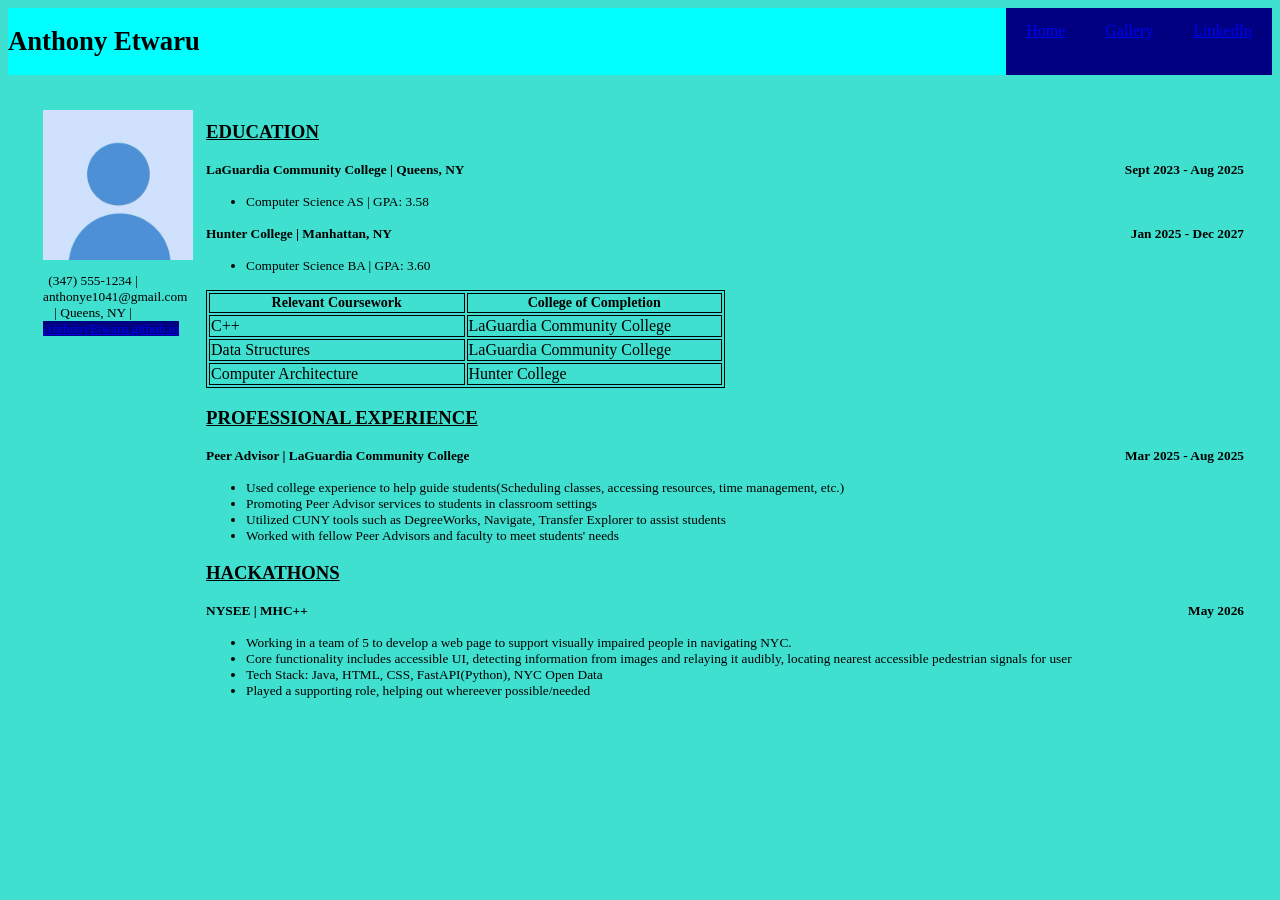
<file: index.html>
<html>    
 <head>
    <title>Personal Professional Page</title>
    <link rel="stylesheet" href="styles2.css" type="text/css">
</head>   
<body>

<div class="navbar">
    <h1>Anthony Etwaru</h1>
    <a href="https://anthonye1041.github.io/" class="right">Home</a>
    <a href="gallery.html">Gallery</a>
    <a href="https://www.linkedin.com/in/anthony-etwaru-472738290/" target="_blank" rel="noopener norefferer">LinkedIn</a>
</div>
<nav>
</nav>
<main>
<aside>
<div class="content">
    <div class="content-head">
    <header>
        <img src="assets/blankAvatar.jpg" width="150" height="150">
        <p>(347) 555-1234 | anthonye1041@gmail.com | Queens, NY | <a href ="https://anthonye1041.github.io/">AnthonyEtwaru.github.io</a></p>
    </header>
    </div>
    <div class="content-info">
<section>
    <h3 class="heading">EDUCATION</h3>
    <p id="m5ts2p">LaGuardia Community College | Queens, NY <span class="date">Sept 2023 - Aug 2025</span> </p> <!--here the id selector overides the element selector because it is more specific-->
    <ul><li>Computer Science AS | GPA: 3.58</li></ul>
    <p id="m5ts2p">Hunter College | Manhattan, NY<span class="date">Jan 2025 - Dec 2027</span></p>
    <ul><li>Computer Science BA | GPA: 3.60</li></ul>

    <table>
  <tr>
    <th>Relevant Coursework</th>
    <th>College of Completion</th>
  </tr>
  <tr>
    <td>C++</td>
    <td>LaGuardia Community College</td>
  </tr>
  <tr>
    <td>Data Structures</td>
    <td>LaGuardia Community College</td>
  </tr>
    <tr>
    <td>Computer Architecture</td>
    <td>Hunter College</td>
  </tr>
    </table>
    </section>

    <section>
    <h3 class="heading">PROFESSIONAL EXPERIENCE</h3>
    <p class="experience">Peer Advisor | LaGuardia Community College <span class="date">Mar 2025 - Aug 2025</span></p>
    <ul>
        <li>Used college experience to help guide students(Scheduling classes, accessing resources, time management, etc.)</li>
        <li>Promoting Peer Advisor services to students in classroom settings</li>
        <li>Utilized CUNY tools such as DegreeWorks, Navigate, Transfer Explorer to assist students</li>
        <li>Worked with fellow Peer Advisors and faculty to meet students' needs</li>
    </ul>
</section>

<section>
    <h3 class="heading">HACKATHONS</h3>
    <p class="experience">NYSEE | MHC++ <span class="date">May 2026</span></p>
    <ul>
        <li>Working in a team of 5 to develop a web page to support visually impaired people in navigating NYC.</li>
        <li>Core functionality includes accessible UI, detecting information from images and relaying it audibly, locating nearest accessible pedestrian signals for user</li>
        <li>Tech Stack: Java, HTML, CSS, FastAPI(Python), NYC Open Data</li>
        <li>Played a supporting role, helping out whereever possible/needed</li>
    </ul>
</section>
    </div>
</div>
</aside>
</main>

</body>

</html>
</file>
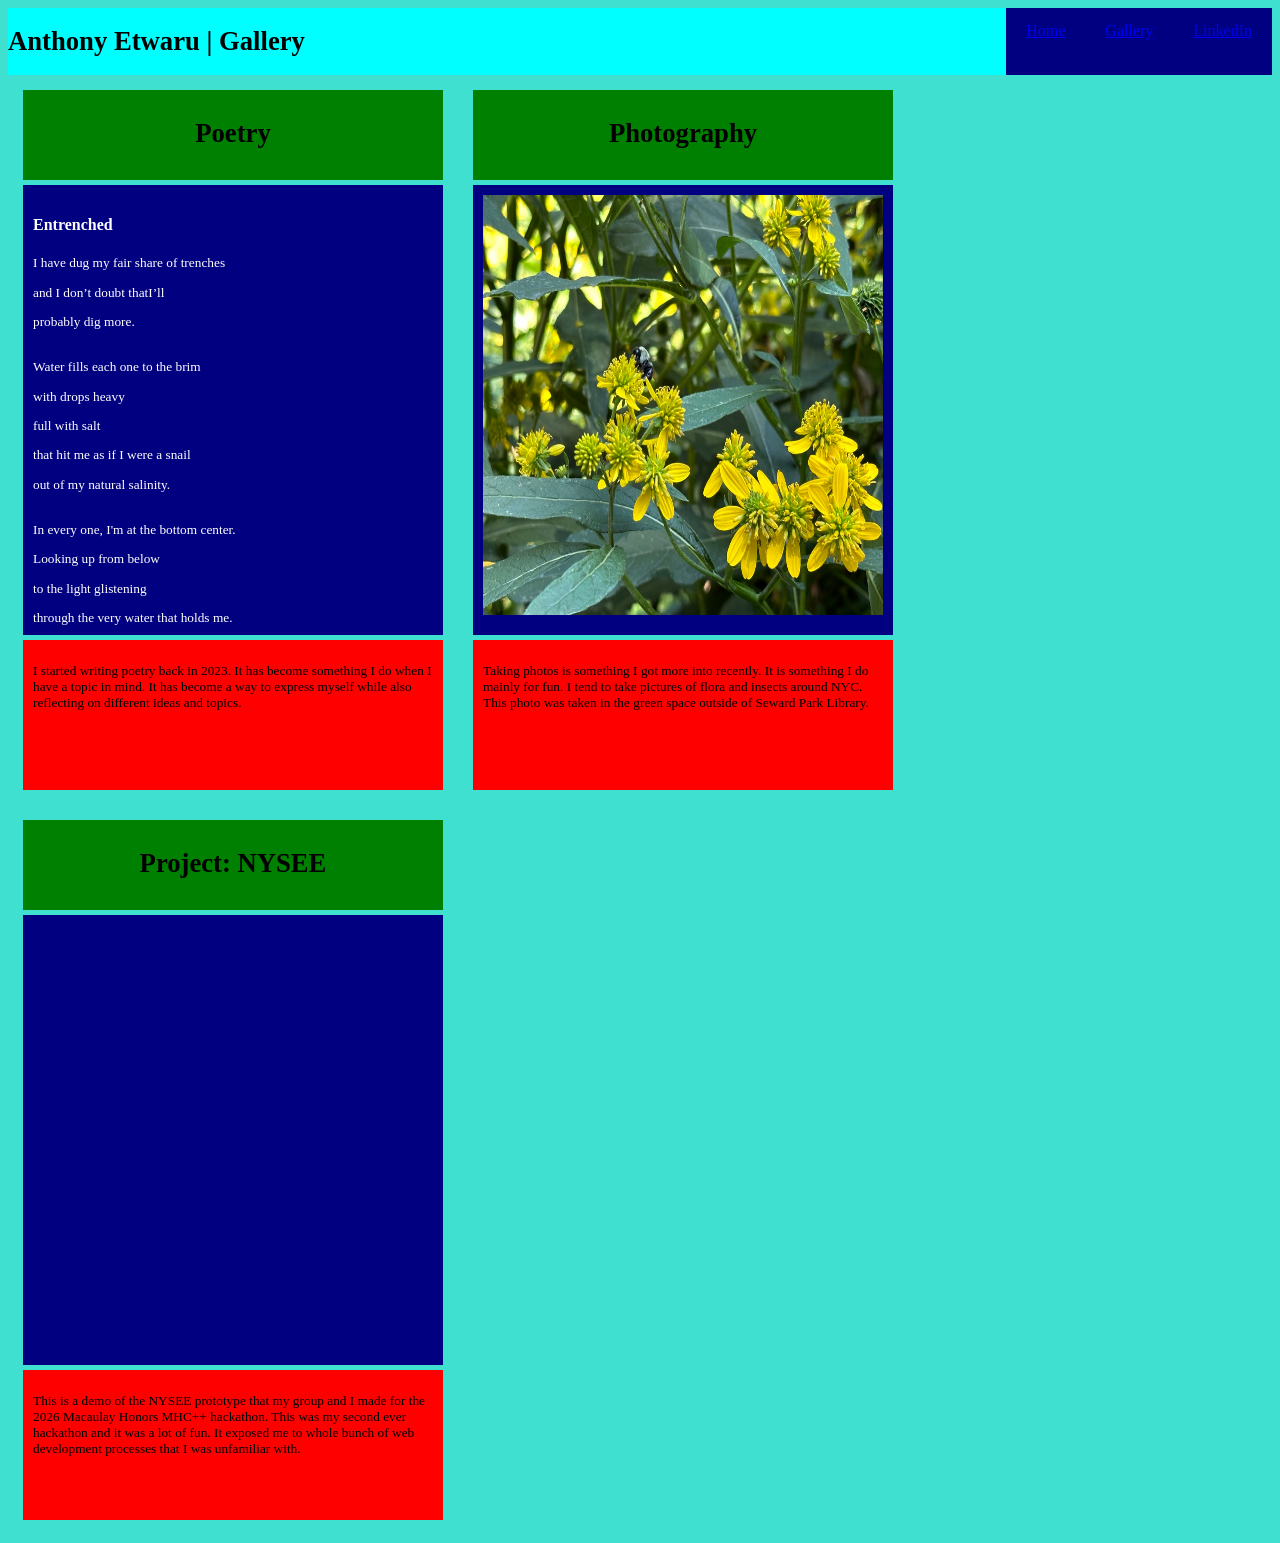
<file: gallery.html>
<html>
 <head>
    <title>Gallery Page</title>
    <link rel="stylesheet" href="styles2.css" type="text/css">
</head> 

<body>
<div class="navbar">
    <h1>Anthony Etwaru | Gallery</h1>
    <a href="https://anthonye1041.github.io/" class="right">Home</a>
    <a href="gallery.html">Gallery</a>
    <a href="https://www.linkedin.com/in/anthony-etwaru-472738290/" target="_blank" rel="noopener norefferer">LinkedIn</a>
</div>

<div class="gallery-flex">   
    <div class="gallery-container">
    <div class="title">
        <h1>Poetry</h1>
    </div>
    <div class="gallery-item1">
        <h4>Entrenched</h4>
        <p>I have dug my fair share of trenches</p> 
        <p>and I don&#8217;t doubt thatI&#8217;ll</p>
        <p>probably dig more.<br /><br /></p>
        <p>Water fills each one to the brim</p>
        <p>with drops heavy</p>
        <p>full with salt</p>
        <p>that hit me as if I were a snail</p>
        <p>out of my natural salinity.<br /><br /></p>
        <p>In every one, I'm at the bottom center.</p>
        <p>Looking up from below</p>
        <p>to the light glistening</p>
        <p>through the very water that holds me.<br /><br /></p>
        <p>Sometimes I wonder<br /><br />
        if it&#8217;d be better to be at the surface,<br /><br />
        to drift at sea in that light,<br /><br />
        hoping that there will be change<br /><br /> 
        without me coming out of my own stagnancy.<br /><br /></p>
        <p> But just like the sea I am not still.<br /><br />
        I am ever changing<br /><br />
        like the waves on the surface that move the foam along<br /><br />
        or the currents that passively guide the turtles<br /><br /> 
        on their way to the nesting grounds.<br /><br /></p>
        <p>I can&#8217;t deny the change<br /><br /> 
        or act like it does not exist,<br /><br />
        for the turtles depend on it.<br /><br /></p>
        <p>If I do,<br /><br /> 
        I think I&#8217;d very much drown <br /><br />
        while believing that the whole time<br /><br />
        I was indeed swimming.</p>
    </div>
    <div class="description"><p>I started writing poetry back in 2023. It has become something I do when I have a topic in mind. It has become a way to express myself while also reflecting on different ideas and topics.</p></div>
   </div>
   
   <div class="gallery-container">
    <div class="title">
        <h1>Photography</h1>
    </div>    
    <div class="gallery-item2"><img src="assets/photography/beePhoto.jpeg" width="400" height="420"></div>
    <div class="description"><p>Taking photos is something I got more into recently. It is something I do mainly for fun. I tend to take pictures of flora and insects around NYC. This photo was taken in the green space outside of Seward Park Library.</p></div>
    </div>

    <div class="gallery-container">
    <div class="title">
        <h1>Project: NYSEE</h1>
    </div>  
    <div class="gallery-item2"><iframe title="vimeo-player" src="https://player.vimeo.com/video/1178175580?h=d844ec1912" width="400" height="430" frameborder="0" referrerpolicy="strict-origin-when-cross-origin" allow="autoplay; fullscreen; picture-in-picture; clipboard-write; encrypted-media; web-share"   allowfullscreen></iframe></div>
    <div class = "description"><p>This is a demo of the NYSEE prototype that my group and I made for the 2026 Macaulay Honors MHC++ hackathon. This was my second ever hackathon and it was a lot of fun. It exposed me to whole bunch of web development processes that I was unfamiliar with.</p></div>
    </div>
</div>
</body>

</html>
</file>
<file: styles2.css>
* {
  box-sizing: border-box;
}

.navbar {
    display: flex;
    background-color: aqua;
}

.navbar a {
    padding: 14px 20px;
    text-decoration: underline;
    text-align: center;
}

.navbar .right {
    margin-left: auto;
}

.content {
    display: flex;
}

.content-head {
    width: 150px;
    padding: 25px;
    border: 10px;
    margin: 10px;
    font-size: 14pt;
    text-align: center;
}

.content-info {
    flex-grow: 1;
    padding: 25px;
    border: 10px;
    margin: 3px;
}

.content .date {
    margin-left: auto;
    order: 2
}

.gallery-container {
    display: grid;
    justify-content: space-evenly;
    grid-template-rows: auto auto auto;
    grid-auto-flow: column;
    text-align: center;
    margin: 5px;
    gap: 5px;
    border: 10px;
    padding: 10px;
    font-size: 10 pt;
}
.gallery-flex {
    display: flex;
    flex-wrap: wrap;
    text-align: center;
}
.title {
    width: 420px;
    height: 90px;
    padding: 10px;
    color: black;
    text-align: left;
    background-color: green;
    text-align: center;
}

.gallery-item1 {
    padding: 10px;
    color: white;
    overflow: auto;
    text-align: left;
    background-color: navy;
    width: 420px;
    height: 450px;
}

.description {
    width: 420px;
    height: 150px;
    padding: 10px;
    color: black;
    overflow: auto;
    text-align: left;
    background-color: red;
}

.gallery-item2 {
    width: 420px;
    height: 450px;
    padding: 10px;
    color: black;
    overflow: auto;
    text-align: center;
    background-color: navy;
}


footer {
    text-align: center;
}

li {
    font-size: 10pt;
}

h1 {
    font-size: 20pt;
    font-weight:bold;
}
p {
    font-size: 10pt;
}

.heading {
    text-decoration: underline;
}

.experience {
    font-size: 10pt;
    font-weight: bold;

}

#m5ts2p {
    font-weight: bold;
    text-align: left;
}

table, th, td {
    border: 1px solid;
    width: 50%;

}

th {
    font-size: 14;
}

.date {
    float: right;
}


a:link {
    background-color:navy;
}

a:visited {
    color: lightblue;
}

a:hover {
    color: yellow;
}

body {
    background-color: turquoise;
}

@media screen and (max-width: 1000px) {
    body {
        font-size: 17pt;
  } 
}

@media screen and (max-width: 1000px) {
    m5ts2p {
        font-size: 17pt;
  }
}

@media screen and (max-width: 1000px) {
    .description p {
        font-size: 14pt;
  }
}

@media screen and (max-width: 1000px) {
    header {
        font-size: 17pt;
  }
}

@media screen and (max-width: 1000px) {
    .gallery-item1 p {
        font-size: 14pt;
  }
}
</file>
